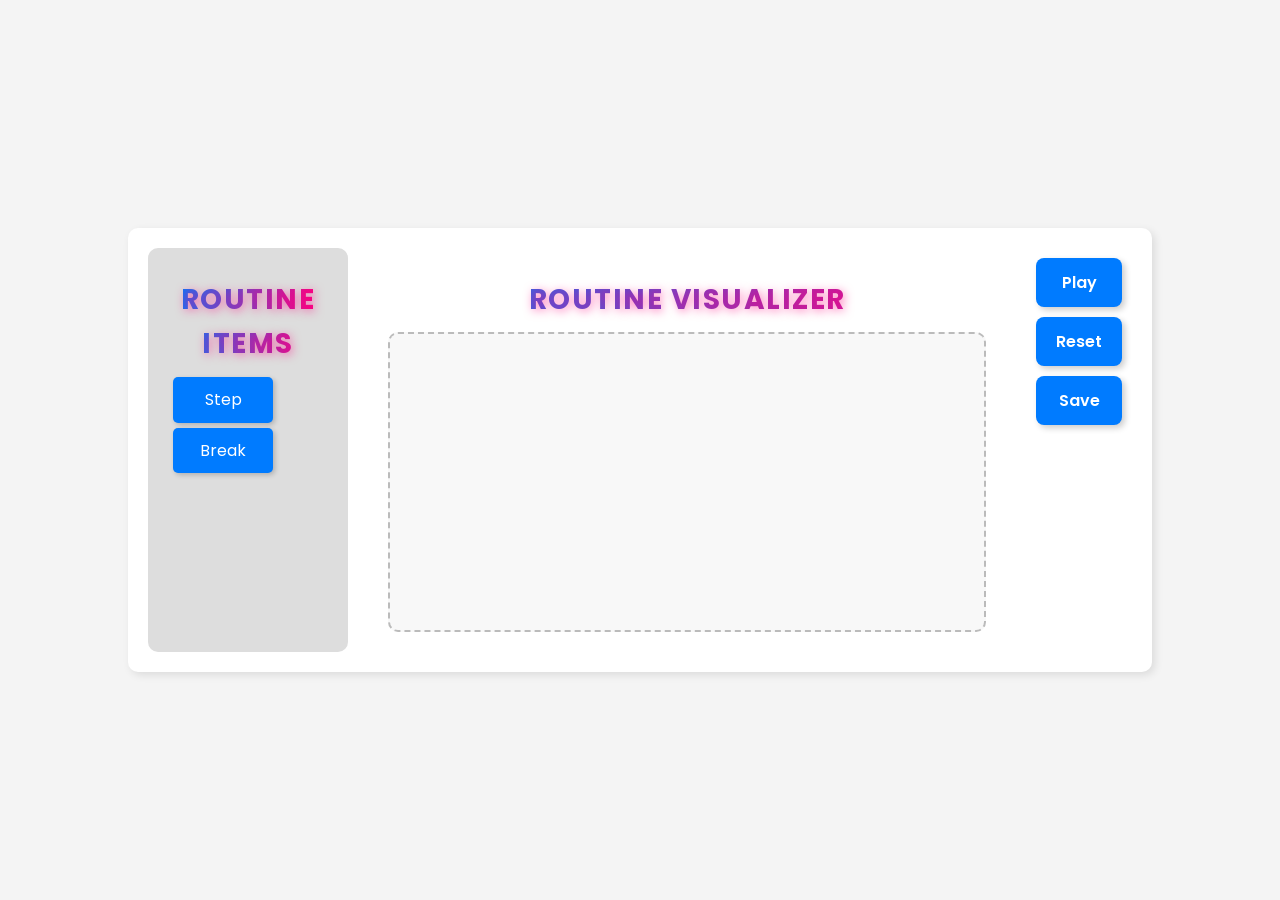
<file: Dynamic Routine Visualizer/index.html>
<!DOCTYPE html>
<html lang="en">
    <head>
        <meta charset="UTF-8">
        <meta name="viewport" content="width=device-width, initial-scale=1.0">
        <link rel="stylesheet" href="styles.css">
        <link href="https://fonts.googleapis.com/css2?family=Poppins:wght@300;400;600&display=swap" rel="stylesheet">
        <title>Routine Builder</title>
    </head>
    <body>
        <div class="container">
            <aside class="menu">
                <h2>Routine Items</h2>
                <div class="draggable-item" draggable="true" data-type="step">Step</div>
                <div class="draggable-item" draggable="true" data-type="break">Break</div>
            </aside>

            <main class="routine-area">
                <h2>Routine Visualizer</h2>
                <div class="routine-grid"></div>
            </main>

            <div class="controls">
                <button class="play" id="play-routine">Play</button>
                <button class="reset" id="reset-routine">Reset</button>
                <button id="save-routine">Save</button>
                <!-- <button id="clear-routine">Clear</button> -->
                <!-- Fixed ID -->
            </div>
        </div>
        <!-- Edit Modal -->
        <div id="editModal" class="modal">
            <div class="modal-content">
                <input type="text" id="editInput" />
                <div class="modal-buttons">
                    <button id="saveEdit">Save</button>
                    <button id="cancelEdit">Cancel</button>
                </div>
            </div>
        </div>

        <script src="script.js"></script>
    </body>
</html>
</file>
<file: Dynamic Routine Visualizer/styles.css>
* {
    margin: 0;
    padding: 0;
    box-sizing: border-box;
}

body {
    font-family: 'Poppins', sans-serif;
    color: #333;
    line-height: 1.6;
    display: flex;
    flex-direction: column;
    align-items: center;
    justify-content: center;
    min-height: 100vh; /* Ensure full viewport height */
    background-color: #f4f4f4;
}

.container {
    display: flex;
    gap: 20px;
    padding: 20px;
    flex-wrap: wrap;
    width: 80%;
    max-width: 1200px; /* Limit maximum width */
    background: white;
    box-shadow: 3px 3px 8px rgba(0, 0, 0, 0.1);
    border-radius: 10px; /* Rounded corners */
}

.menu {
    width: 200px; /* Fixed width for sidebar */
    background: #ddd;
    padding: 20px;
    border-radius: 10px;
}

.routine-area {
    flex: 1;
    padding: 20px;
}

.controls {
    display: flex;
    flex-direction: column;
    gap: 10px; /* Space between buttons */
    padding: 10px;
}

h2 {
    margin: 10px;
    font-size: 28px;
    font-weight: bold;
    text-align: center;
    letter-spacing: 1.5px;
    text-transform: uppercase;
    background: linear-gradient(90deg, #007bff, #ff007f);
    background-clip: text;
    -webkit-text-fill-color: transparent;
    position: relative;
    animation: fadeIn 1s ease-in-out, floatText 3s infinite alternate ease-in-out;
    text-shadow: 2px 2px 10px rgba(255, 0, 127, 0.5);
}

@keyframes fadeIn {
    from {
        opacity: 0;
        transform: translateY(-10px);
    }
    to {
        opacity: 1;
        transform: translateY(0);
    }
}

@keyframes floatText {
    from {
        transform: translateY(0);
    }
    to {
        transform: translateY(5px);
    }
}

button {
    font-family: 'Poppins', sans-serif;
    font-size: 16px;
    font-weight: 600;
    padding: 12px 20px;
    border: none;
    border-radius: 8px;
    cursor: pointer;
    transition: all 0.3s ease-in-out;
    box-shadow: 3px 3px 6px rgba(0, 0, 0, 0.2);
    background-color: #007bff;
    color: white;
}

button:hover {
    transform: translateY(-2px);
    box-shadow: 5px 5px 10px rgba(0, 0, 0, 0.3);
    background-color: #0056b3; /* Darker shade on hover */
}

.routine-item {
    padding: 10px;
    background: #007bff;
    color: white;
    border-radius: 5px;
    margin: 5px;
    display: flex;
    justify-content: space-between;
    width: fit-content;
    align-items: center;
    cursor: pointer;
    box-shadow: 2px 2px 5px rgba(78, 71, 71, 0.2);
    transition: transform 0.3s ease, opacity 0.3s ease;
    animation-duration: 1s; 
    animation-fill-mode: forwards;
}

.playing {
    animation: pop 0.8s ease-in-out;
}

@keyframes pop {
    0% {
        opacity: 0;
        transform: scale(0.8);
    }
    100% {
        opacity: 1;
        transform: scale(1);
    }
}
.routine-item:hover {
    transform: scale(1.05);
}

.delete-btn {
    background: red;
    color: white;
    padding: 5px 10px;
    border: none;
    border-radius: 3px;
    cursor: pointer;
    margin-left: 10px;
    font-size: 14px;
    transition: background 0.3s ease;
}

.delete-btn:hover {
    background: darkred;
}

.draggable-item {
    width: 100px;
    padding: 10px;
    margin: 5px;
    background: #007bff;
    color: white;
    text-align: center;
    cursor: grab;
    border-radius: 5px;
    box-shadow: 2px 2px 5px rgba(0, 0, 0, 0.2);
    transition: transform 0.2s;
}

.draggable-item:active {
    cursor: grabbing;
    transform: scale(1.1);
}

.routine-grid {
    width: 100%;
    min-height: 300px;
    background: #f8f8f8;
    border: 2px dashed #bbb;
    display: flex;
    flex-wrap: wrap; /* Allow items to wrap to the next line */
    gap: 10px; /* Space between items */
    padding: 10px;
    border-radius: 10px; /* Rounded corners */
    align-content: flex-start; /* Align items to the top */
    position: relative;
}

.routine-grid.highlight {
    border-color: #007bff;
    background-color: rgba(0, 123, 255, 0.1); /* Light highlight */
}

.modal {
    display: none;
    position: fixed;
    top: 0;
    left: 0;
    width: 100%;
    height: 100%;
    background: rgba(0, 0, 0, 0.6);
    justify-content: center;
    align-items: center;
    z-index: 10;
    animation: fadeIn 0.3s ease;
}

.modal-content {
    background: white;
    padding: 20px;
    border-radius: 10px;
    text-align: center;
    box-shadow: 0 10px 20px rgba(0, 0, 0, 0.3);
    width: 30%;
    animation: slideIn 0.3s ease;
}

.modal-buttons {
    margin-top: 15px;
    display: flex;
    justify-content: space-between;
    gap: 10px; /* Space between buttons */
}

.modal-buttons button {
    flex: 1; /* Equal width buttons */
    padding: 8px 20px;
    border: none;
    cursor: pointer;
    border-radius: 5px;
    transition: background 0.3s ease;
}

#saveEdit {
    background: #007bff;
    color: white;
}

#saveEdit:hover {
    background: #0056b3;
}

#cancelEdit {
    background: #ccc;
}

#cancelEdit:hover {
    background: #999;
}

@keyframes slideIn {
    from {
        transform: translateY(-20px);
        opacity: 0;
    }
    to {
        transform: translateY(0);
        opacity: 1;
    }
}

@keyframes fadeIn {
    from {
        opacity: 0;
    }
    to {
        opacity: 1;
    }
}

/* Responsive Design */
@media (max-width: 1024px) {
    .container {
        flex-direction: column;
        align-items: center;
    }

    .menu {
        width: 100%;
        margin-bottom: 20px;
    }

    .controls {
        width: 100%;
    }
}

@media (max-width: 768px) {
    .draggable-item {
        width: 80px;
    }
    .modal-content {
        width: 300px;
    }
}
</file>
